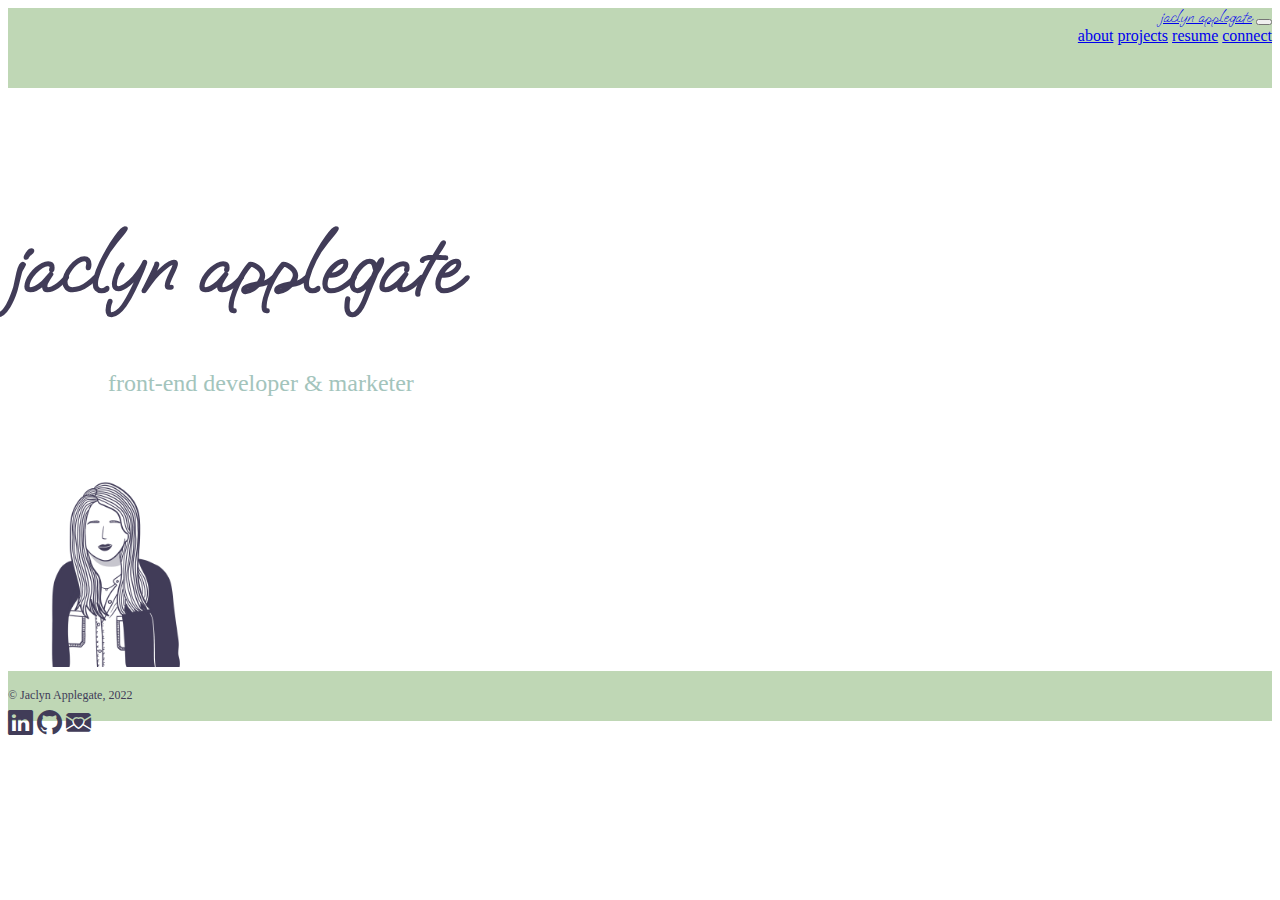
<file: index.html>
<!DOCTYPE html>
<html lang="en">
  <head>
    <meta charset="UTF-8" />
    <meta http-equiv="X-UA-Compatible" content="IE=edge" />
    <meta name="viewport" content="width=device-width, initial-scale=1.0" />
    <meta
      name="description"
      content="Welcome to the website and portfolio of Jaclyn Applegate, a front-end developer and marketer in San Francisco, California."
    />

    <link
      href="https://cdn.jsdelivr.net/npm/bootstrap@5.1.3/dist/css/bootstrap.min.css"
      rel="stylesheet"
      integrity="sha384-1BmE4kWBq78iYhFldvKuhfTAU6auU8tT94WrHftjDbrCEXSU1oBoqyl2QvZ6jIW3"
      crossorigin="anonymous"
    />
    <script
      src="https://cdn.jsdelivr.net/npm/bootstrap@5.1.3/dist/js/bootstrap.bundle.min.js"
      integrity="sha384-ka7Sk0Gln4gmtz2MlQnikT1wXgYsOg+OMhuP+IlRH9sENBO0LRn5q+8nbTov4+1p"
      crossorigin="anonymous"
    ></script>
    <link
      rel="stylesheet"
      href="https://cdn.jsdelivr.net/npm/bootstrap-icons@1.8.1/font/bootstrap-icons.css"
    />
    <link rel="preconnect" href="https://fonts.googleapis.com" />
    <link rel="preconnect" href="https://fonts.gstatic.com" crossorigin />
    <link
      href="https://fonts.googleapis.com/css2?family=Biryani:wght@200;300;400;600;700;800;900&family=Oooh+Baby&display=swap"
      rel="stylesheet"
    />
    <link rel="stylesheet" href="/style/style.css" />

    <title>Jaclyn Applegate</title>
  </head>
  <body>
    <nav class="navbar navbar-expand-lg navbar-light">
      <div class="container-fluid">
        <a class="navbar-brand active" href="/index.html">jaclyn applegate</a>
        <button
          class="navbar-toggler"
          type="button"
          data-bs-toggle="collapse"
          data-bs-target="#navbarNavAltMarkup"
          aria-controls="navbarNavAltMarkup"
          aria-expanded="false"
          aria-label="Toggle navigation"
        >
          <span class="navbar-toggler-icon"></span>
        </button>
        <div class="collapse navbar-collapse" id="navbarNavAltMarkup">
          <div class="navbar-nav">
            <a class="nav-link" aria-current="page" href="/about.html">about</a>
            <a class="nav-link" href="/projects.html">projects</a>
            <a class="nav-link" href="/resume.html">resume</a>
            <a class="nav-link" href="/about.html#connect">connect</a>
          </div>
        </div>
      </div>
    </nav>
    <div class="container">
      <div class="row">
        <div class="col-md-8">
          <h1>jaclyn applegate</h1>
          <h2>front-end developer & marketer</h2>
        </div>
        <div class="col-md-4">
          <img
            src="/images/portrait illustration.png"
            alt="jaclyn's portrait"
            class="portrait"
          />
        </div>
      </div>
    </div>

    <footer>
      <div class="container" id="footer">
        <div class="row">
          <div class="col-md" id="copyright">© Jaclyn Applegate, 2022</div>

          <div class="col-md icons">
            <a
              href="https://www.linkedin.com/in/jaclyn-applegate-93b98731/"
              title="LinkedIn"
              target="_blank"
              ><i class="bi bi-linkedin"></i
            ></a>

            <a
              href="https://github.com/jaclynapplegate"
              title="GitHub"
              target="_blank"
              ><i class="bi bi-github"></i
            ></a>

            <a
              href="mailto:jaclynapplegate@gmail.com"
              title="Email Jaclyn"
              target="_blank"
              ><i class="bi bi-envelope-heart-fill"></i
            ></a>
          </div>
        </div>
      </div>
    </footer>
  </body>
</html>
</file>
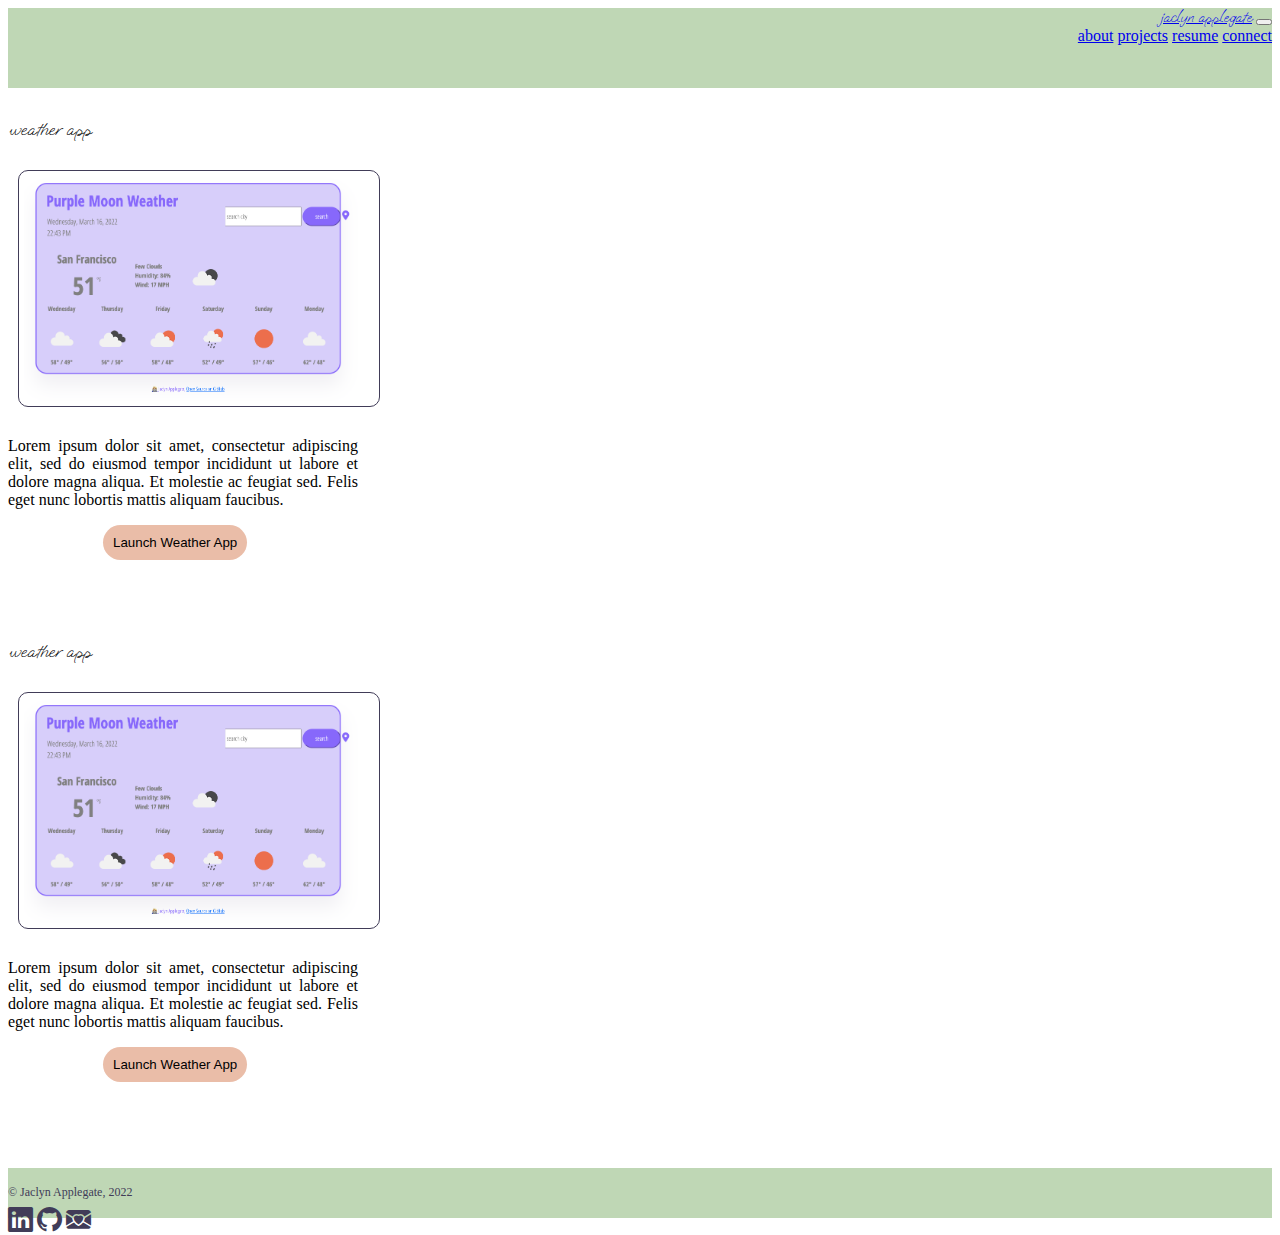
<file: projects.html>
<!DOCTYPE html>
<html lang="en">
  <head>
    <meta charset="UTF-8" />
    <meta http-equiv="X-UA-Compatible" content="IE=edge" />
    <meta name="viewport" content="width=device-width, initial-scale=1.0" />
    <meta
      name="description"
      content="Welcome to the website and portfolio of Jaclyn Applegate, a front-end developer and marketer in San Francisco, California."
    />

    <link
      href="https://cdn.jsdelivr.net/npm/bootstrap@5.1.3/dist/css/bootstrap.min.css"
      rel="stylesheet"
      integrity="sha384-1BmE4kWBq78iYhFldvKuhfTAU6auU8tT94WrHftjDbrCEXSU1oBoqyl2QvZ6jIW3"
      crossorigin="anonymous"
    />
    <script
      src="https://cdn.jsdelivr.net/npm/bootstrap@5.1.3/dist/js/bootstrap.bundle.min.js"
      integrity="sha384-ka7Sk0Gln4gmtz2MlQnikT1wXgYsOg+OMhuP+IlRH9sENBO0LRn5q+8nbTov4+1p"
      crossorigin="anonymous"
    ></script>
    <link
      rel="stylesheet"
      href="https://cdn.jsdelivr.net/npm/bootstrap-icons@1.8.1/font/bootstrap-icons.css"
    />
    <link rel="preconnect" href="https://fonts.googleapis.com" />
    <link rel="preconnect" href="https://fonts.gstatic.com" crossorigin />
    <link
      href="https://fonts.googleapis.com/css2?family=Biryani:wght@200;300;400;600;700;800;900&family=Oooh+Baby&display=swap"
      rel="stylesheet"
    />
    <link rel="stylesheet" href="/style/style.css" />

    <title>Projects by Jaclyn Applegate</title>
  </head>
  <body>
    <nav class="navbar navbar-expand-lg navbar-light">
      <div class="container-fluid">
        <a class="navbar-brand" href="/index.html">jaclyn applegate</a>
        <button
          class="navbar-toggler"
          type="button"
          data-bs-toggle="collapse"
          data-bs-target="#navbarNavAltMarkup"
          aria-controls="navbarNavAltMarkup"
          aria-expanded="false"
          aria-label="Toggle navigation"
        >
          <span class="navbar-toggler-icon"></span>
        </button>
        <div class="collapse navbar-collapse" id="navbarNavAltMarkup">
          <div class="navbar-nav">
            <a class="nav-link" aria-current="page" href="/about.html">about</a>
            <a class="nav-link active" href="/projects.html">projects</a>
            <a class="nav-link" href="/resume.html">resume</a>
            <a class="nav-link" href="/about.html#connect">connect</a>

          </div>
        </div>
      </div>
    </nav>

    <div class="container">
      <div class="row">
        <div class="col-md-6" id="weather-app">
         <h3 class="app-title">weather app</h3>
          <img src="/images/weather-app.png" alt="weather app"  class="app-image"/>
          <p class="app-copy">
            Lorem ipsum dolor sit amet, consectetur adipiscing elit, sed do
            eiusmod tempor incididunt ut labore et dolore magna aliqua. Et
            molestie ac feugiat sed. Felis eget nunc lobortis mattis aliquam
            faucibus. 
          </p>
          <button class="app-button">Launch Weather App</button>
        </div>

     <div class="col-md-6" id="weather-app">
         <h3 class="app-title">weather app</h3>
          <img src="/images/weather-app.png" alt="weather app" class="app-image"/>
          <p class="app-copy">
            Lorem ipsum dolor sit amet, consectetur adipiscing elit, sed do
            eiusmod tempor incididunt ut labore et dolore magna aliqua. Et
            molestie ac feugiat sed. Felis eget nunc lobortis mattis aliquam
            faucibus. 
          </p>
          <button class="app-button">Launch Weather App</button>
        </div>
      </div>
    </div>
</div>
    </div>

  <br>
  <br>

    <footer>
      <div class="container" id="footer">
        <div class="row">
          <div class="col-md" id="copyright">© Jaclyn Applegate, 2022</div>

          <div class="col-md icons">
            <a
              href="https://www.linkedin.com/in/jaclyn-applegate-93b98731/"
              title="LinkedIn"
              target="_blank"
              ><i class="bi bi-linkedin"></i
            ></a>

            <a
              href="https://github.com/jaclynapplegate"
              title="GitHub"
              target="_blank"
              ><i class="bi bi-github"></i
            ></a>

            <a
              href="mailto:jaclynapplegate@gmail.com"
              title="Email Jaclyn"
              target="_blank"
              ><i class="bi bi-envelope-heart-fill"></i
            ></a>
          </div>
        </div>
      </div>
    </footer>
  </body>
</html>
</file>
<file: style/style.css>
nav {
  color: #413c58;
  font: "Biryani", sans-serif;
  font-weight: 200;
  background-color: #bfd7b5;
  height: 80px;
  text-align: end;
}

.navbar-brand {
  font-family: "Oooh Baby", cursive;
}

.navbar-toggler {
  color: red;
}

.navbar-nav {
  position: left;
  color: red;
}

h1 {
  margin-top: 130px;
  color: #413c58;
  font-family: "Oooh Baby", cursive;
  font-size: 80px;
}
h2 {
  margin-top: 0px;
  margin-left: 100px;
  color: #a3c4bc;
  font: "Biryani", sans-serif;
  font-weight: 200;
}

footer {
  background-color: #bfd7b5;
  left: 0;
  bottom: 0;
  width: 100%;
  height: 50px;
}

.icons {
  padding-top: 7px;
}

.icons a {
  color: #413c58;
  font-size: 25px;
}

.icons a:hover {
  color: #eabda8;
}

#copyright {
  color: #413c58;
  font-size: 12px;
  padding-top: 17px;
  font: "Biryani", sans-serif;
  font-weight: 200;
}

.portrait {
  width: 200px;
  margin-top: 50px;
}

.about-headline {
  margin-left: 300px;
  margin-top: 50px;
}

.about-copy {
  text-align: justify;
  margin: 10px 300px 0px 300px;
  font: "Biryani", sans-serif;
  font-weight: 200;
}

.run-image {
  shape-outside: border-box;
}

#contact {
  background-color: #eabda8;
  margin: 10px 330px 50px 330px;
  border-radius: 10px;
}

.contact-headline {
  margin-left: 20px;
  margin-top: 50px;
  text-align: center;
  color: #413c58;
}

.connect-icons {
  text-align: center;
  padding: 20px;
}

.connect-icons a {
  font-size: 80px;
  color: #413c58;
}

.connect-icons a:hover {
  color: #bfd7b5;
}

.app-title {
  font-family: "Oooh Baby", cursive;
  font-weight: 200;
  margin-top: 30px;
}

.app-image {
  max-width: 350px;
  border: 1px solid #413c58;
  border-radius: 10px;
  padding: 5px;
  margin: 10px;
}

.app-copy {
  max-width: 350px;
  text-align: justify;
  font: "Biryani", sans-serif;
  font-weight: 200;
}

.app-button {
  text-align: center;
  background-color: #eabda8;
  border-radius: 30px;
  border: none;
  color: black;
  padding: 10px;
  font: "Biryani", sans-serif;
  font-weight: 200;
  margin-left: 95px;
  margin-bottom: 50px;
}

.resume-header {
  text-align: center;
}

.resume-subhead {
  text-align: center;
}
</file>
